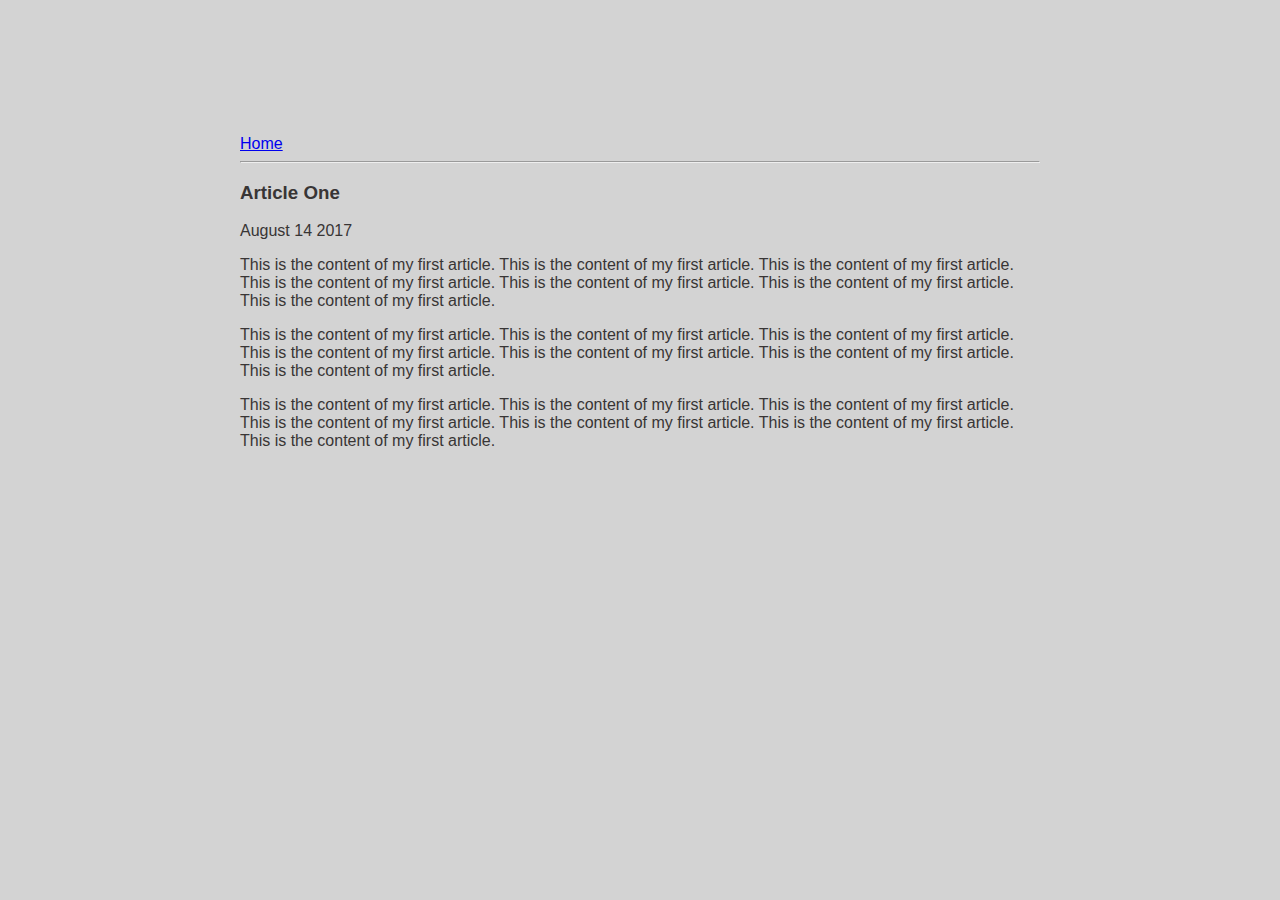
<file: ui/article-one.html>
<html>
    <head>
        <title>
            Article One | Akrama
        </title>
        <meta name="viewport" content="width=device-width, initial-scale=1">
        <link href="/ui/style.css" rel="stylesheet" />
    </head>
    <body>
        <div class="container">
            <div>
                <a href="/">Home</a>
            </div>
            <hr/>
            <h3>
                Article One
            </h3>
            <div>
                August 14 2017
            </div>
            <div>
                <p>
                    This is the content of my first article. This is the content of my first article. This is the content of my first article. This is the content of my first article. This is the content of my first article. This is the content of my first article. This is the content of my first article.
                </p>
                <p>
                    This is the content of my first article. This is the content of my first article. This is the content of my first article. This is the content of my first article. This is the content of my first article. This is the content of my first article. This is the content of my first article.
                </p>
                <p>
                    This is the content of my first article. This is the content of my first article. This is the content of my first article. This is the content of my first article. This is the content of my first article. This is the content of my first article. This is the content of my first article.
                </p>
            </div>
        </div>
</file>
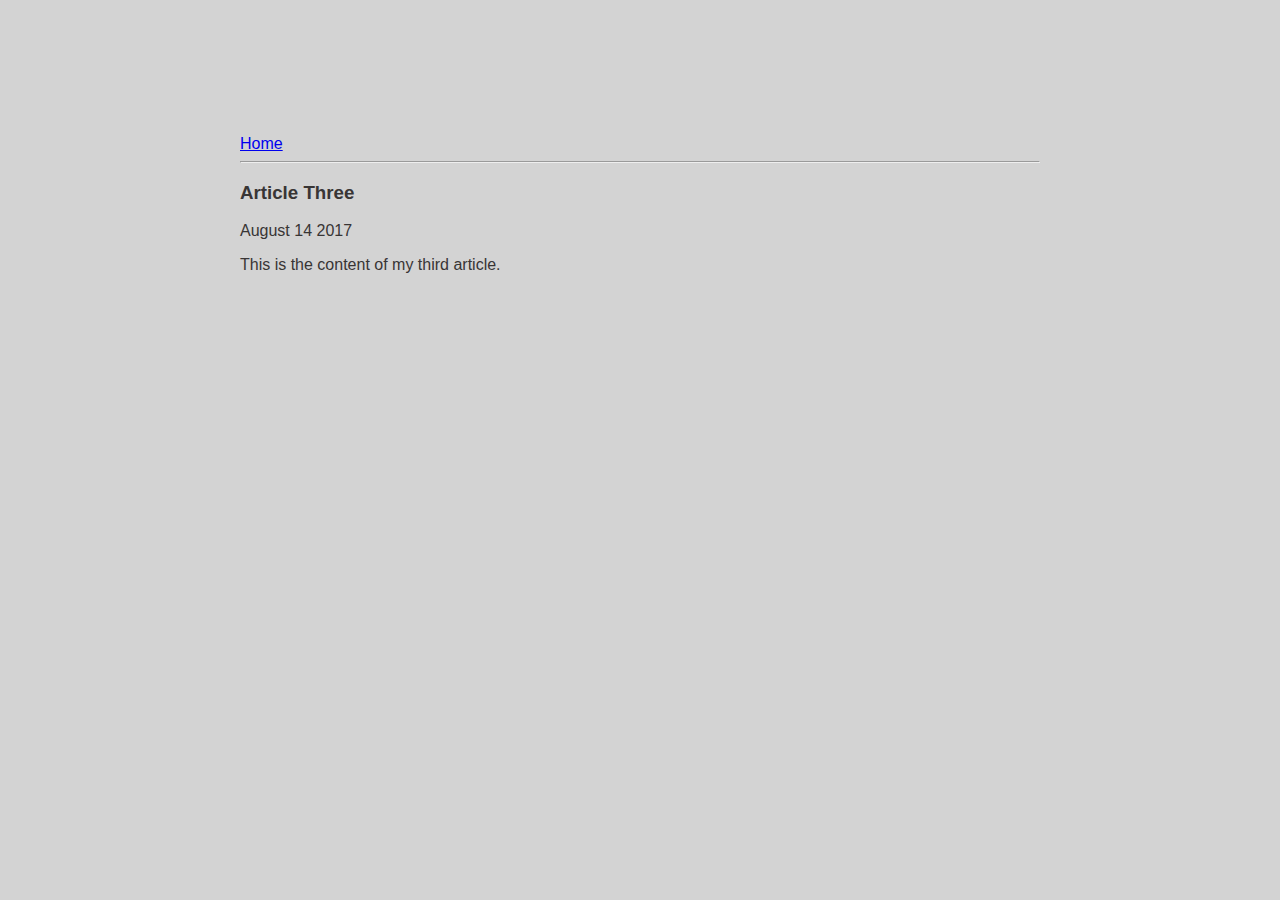
<file: ui/article-three.html>
<html>
    <head>
        <title>
            Article Three | Akrama
        </title>
        <meta name="viewport" content="width=device-width, initial-scale=1">
        <link href="/ui/style.css" rel="stylesheet" />
    </head>
    <body>
            <div class="container">
            <div>
                <a href="/">Home</a>
            </div>
            <hr/>
            <h3>
                Article Three
            </h3>
            <div>
                August 14 2017
            </div>
            <div>
                <p>
                    This is the content of my third article.
                </p>
            </div>
        </div>
    </body>
</html>
</file>
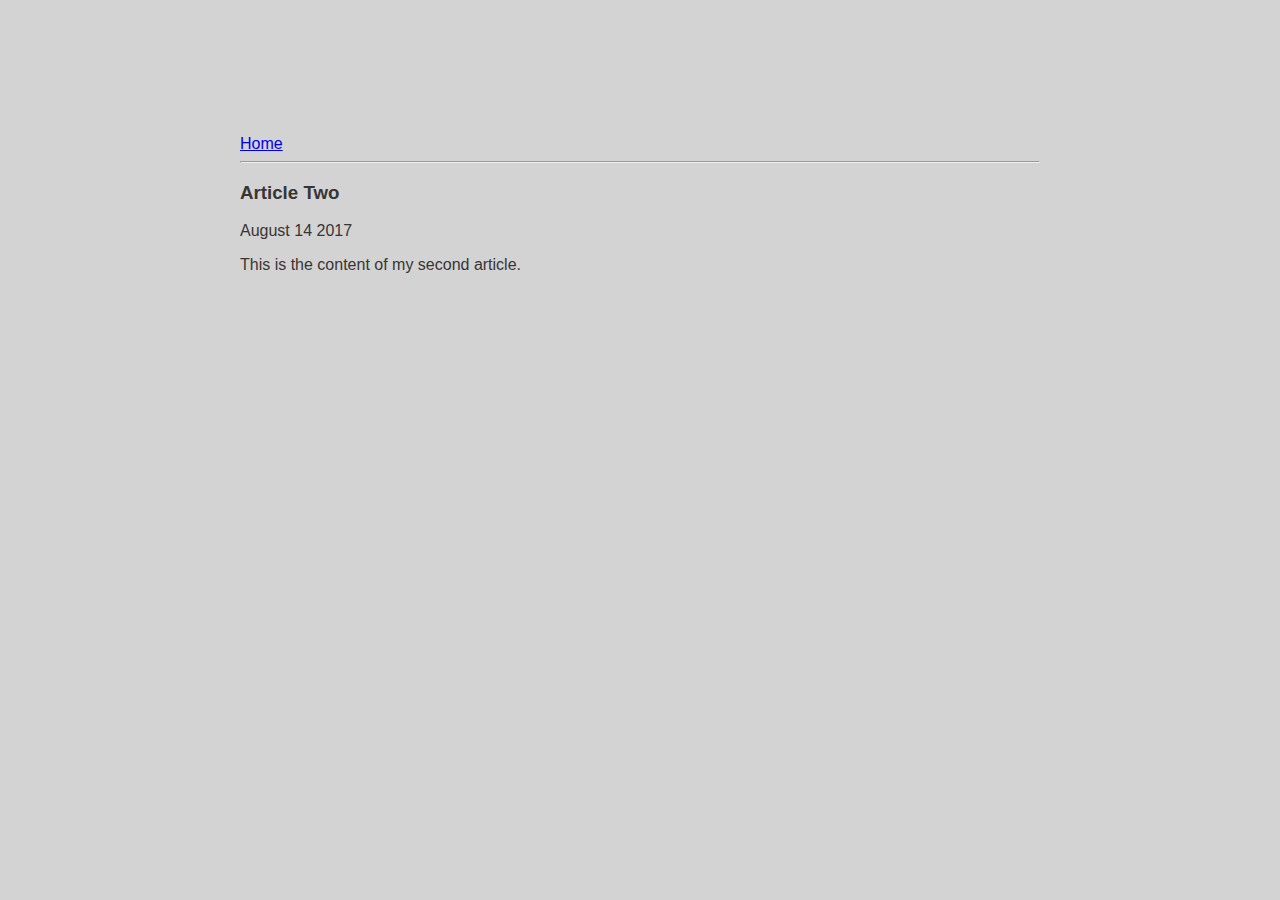
<file: ui/article-two.html>
<html>
    <head>
        <title>
            Article Two Akrama
        </title>
        <meta name="viewport" content="width=device-width, initial-scale=1">
        <link href="/ui/style.css" rel="stylesheet" />
    </head>
    <body>
            <div class="container">
            <div>
                <a href="/">Home</a>
            </div>
            <hr/>
            <h3>
                Article Two
            </h3>
            <div>
                August 14 2017
            </div>
            <div>
                <p>
                    This is the content of my second article.
                </p>
            </div>
        </div>
    </body>
</html>
</file>
<file: ui/style.css>
body {
    font-family: sans-serif;
    background-color: lightgrey;
    margin-top: 75px;
}

.center {
    text-align: center;
}

.text-big {
    font-size: 300%;
}

.bold {
    font-weight: bold;
}

.img-medium {
    height: 200px;
}

.container {
              max-width: 800px;
              margin: 0 auto;
              color: #383535;
              font-family: sans-serif;
              padding-top: 60px;
              padding-left: 20px;
              padding-right: 20px;
       }
</file>
